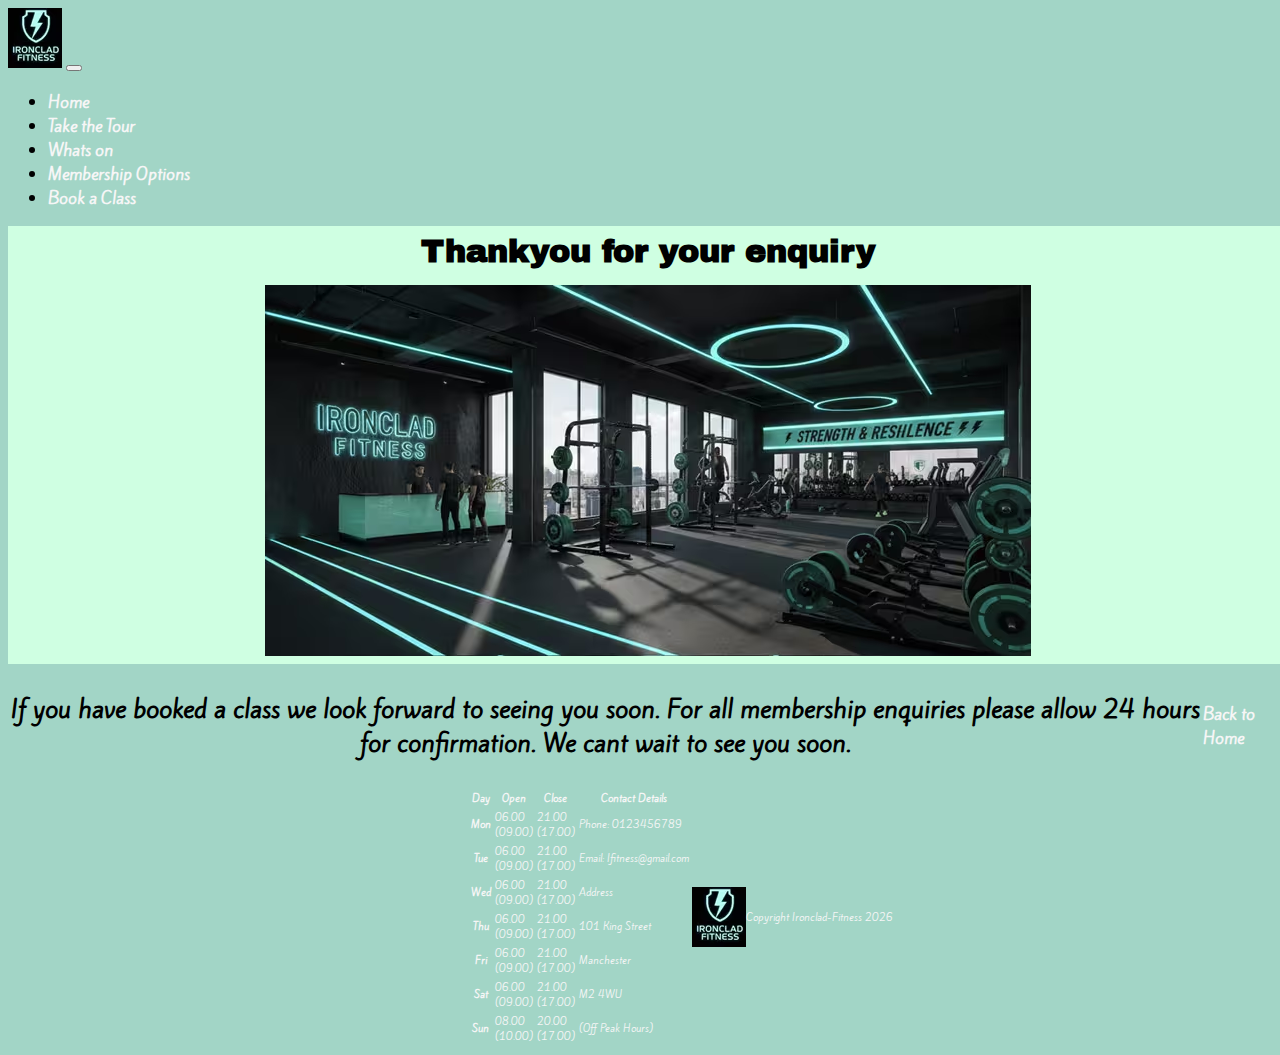
<file: confirmation.html>
<!DOCTYPE html>
<html lang="en">

<head>
  <meta charset="UTF-8">
  <meta name="viewport" content="width=device-width, initial-scale=1.0">
  <!--bootstrap CSS LINK-->
  <link href="https://cdn.jsdelivr.net/npm/bootstrap@5.3.8/dist/css/bootstrap.min.css" rel="stylesheet"
    integrity="sha384-sRIl4kxILFvY47J16cr9ZwB07vP4J8+LH7qKQnuqkuIAvNWLzeN8tE5YBujZqJLB" crossorigin="anonymous">
  <!--local css link-->
  <link rel="stylesheet" href="assets/css/styles.css">
  <title>Ironclad Fitness | Confirmation</title>
  <link rel="icon" type="image/x-icon" href="./assets/images/brand.avif">
</head>

<body class="main-body" id="confirm-page">
  <!--navbar-->
  <nav class="navbar navbar-expand-lg bg-dark" data-bs-theme="dark">
    <div class="container-fluid">
      <a class="navbar-brand " href="index.html" aria-label="brand icon and link to homepage"><img
          src="./assets/images/brand.avif" class="icon" alt="company icon"></a>
      <button class="navbar-toggler" type="button" data-bs-toggle="collapse" data-bs-target="#navbarNav"
        aria-controls="navbarNav" aria-expanded="false" aria-label="Toggle navigation">
        <span class="navbar-toggler-icon"></span>
      </button>
      <div class="collapse navbar-collapse" id="navbarNav">
        <ul class="navbar-nav ms-auto">
          <li class="nav-item">
            <a class="nav-link " aria-current="page" href="index.html">Home</a>
          </li>
          <li class="nav-item">
            <a class="nav-link" href="take-the-tour.html">Take the Tour</a>
          </li>
          <li class="nav-item">
            <a class="nav-link" href="whats-on.html">Whats on</a>
          </li>
          <li class="nav-item">
            <a class="nav-link" href="index.html#membership">Membership Options</a>
          </li>
          <li class="nav-item">
            <a class="nav-link" href="whats-on.html#class-booking">Book a Class</a>
          </li>
        </ul>
      </div>
    </div>
  </nav>
  <header class="container" id="confirmationH">
    <div class="row center">
      <div class="col-12 centerc ">
        <h1 class="display-5 text-middle margins">Thankyou for your enquiry </h1>
        <img class="img-fluid margins" src="assets/images/confirmation-page-pic.avif" alt="person ready to run">
      </div>
    </div>
  </header>


  <main>
    <section class="container center" id="confirmationM">
      <div class="row center">
        <div class="col-12 margins">
          <h2 class="text-middle lead" id="altheading">If you have booked a class we look forward to seeing you soon. For all membership enquiries please allow 24 hours for confirmation. We cant wait to see you soon.</h2>
        </div>
        <div class="col-12 col-md-6 center margins">
          <a href="index.html" class="btn btn-dark">Back to Home</a>
        </div>
      </div>
    </section>
  </main>
  <!--footer-->
  <footer id="footer" class="container-fluid mt-auto bg-dark " data-bs-theme="dark">
    <div class="row center" id="social-media">
      <div class="col-12 margins" id="social-links">
        <a href="https://www.facebook.com/" target="_blank"
          aria-label="link to our facebook page(opens in a new tab)"><i class="fa-brands fa-facebook fa-xl "></i></a>
        <a href="https://www.instagram.com/" target="_blank"
          aria-label="link to our instagram page(opens in a new tab)"> <i class="fa-brands fa-instagram fa-xl"></i></a>
        <a href="https://x.com/" target="_blank" aria-label="link to our x page(opens in a new tab)"> <i
            class="fa-solid fa-x fa-xl"></i></a>
        <a href="https://www.youtube.com/" target="_blank"
          aria-label="link to our youtube channel (opens in a new tab)"> <i class="fa-brands fa-youtube fa-xl"></i></a>
      </div>
      <!--Opening times-->
      <div class="col-12" id="opening-times">
        <table class="table table-bordered w-50 ">
          <thead>
            <tr>
              <th scope="col">Day</th>
              <th scope="col">Open</th>
              <th scope="col">Close</th>
              <th scope="col">Contact Details </th>
            </tr>
          </thead>
          <tbody>
            <tr>
              <th scope="row">Mon</th>
              <td>06.00<br>(09.00)</td>
              <td>21.00<br>(17.00)</td>
              <td>Phone: 0123456789</td>
            </tr>
            <tr>
              <th scope="row">Tue</th>
              <td>06.00<br>(09.00)</td>
              <td>21.00<br>(17.00)</td>
              <td>Email: Ifitness@gmail.com</td>
            </tr>
            <tr>
              <th scope="row">Wed</th>
              <td>06.00<br>(09.00)</td>
              <td>21.00<br>(17.00)</td>
              <td>Address</td>
            </tr>
            <tr>
              <th scope="row">Thu</th>
              <td>06.00<br>(09.00)</td>
              <td>21.00<br>(17.00)</td>
              <td> 101 King Street</td>
            </tr>
            <tr>
              <th scope="row">Fri</th>
              <td>06.00<br>(09.00)</td>
              <td>21.00<br>(17.00)</td>
              <td>Manchester</td>
            </tr>
            <tr>
              <th scope="row">Sat</th>
              <td>06.00<br>(09.00)</td>
              <td>21.00<br>(17.00)</td>
              <td>M2 4WU</td>
            </tr>
            <tr>
              <th scope="row">Sun</th>
              <td>08.00<br>(10.00)</td>
              <td>20.00<br>(17.00)</td>
              <td>(Off Peak Hours)</td>
            </tr>
          </tbody>
        </table>
      </div>
      <!--copyright-->
      <div class="col-12 center">
        <img src="./assets/images/brand.avif" alt="company icon">
      </div>
      <div class="col-12 center">
        <p>Copyright Ironclad-Fitness 2026</p>
      </div>
    </div>
  </footer>
  <!--Bootstrap JS link-->
  <script src="https://cdn.jsdelivr.net/npm/bootstrap@5.3.8/dist/js/bootstrap.bundle.min.js"
    integrity="sha384-FKyoEForCGlyvwx9Hj09JcYn3nv7wiPVlz7YYwJrWVcXK/BmnVDxM+D2scQbITxI"
    crossorigin="anonymous"></script>
</body>

</html>
</file>
<file: assets/css/styles.css>
/* google fonts 
Archivo Black titles 
Kite One-main content*/
@import url('https://fonts.googleapis.com/css2?family=Archivo+Black&family=Kite+One&display=swap');

/*root variables*/
:root {
--primary-color:#CFFFE2;/*Mint*/
--secondary-color:#A2D5C6; /* cyan*/
--highlight-color:#F6F6F6; /*light grey*/
--header-font:"Archivo Black", sans-serif ;
--secondary-font:"Kite One", sans-serif;
}
/*general styles*/
body {
    background-color: var(--primary-color);
    font-family: var(--secondary-font);
    
    
}
h1,h2,h3{
    font-family: var(--header-font);
    
}

main{
    background-color: var(--secondary-color);
}
/*custom classes to replace bootstrap ones so updates are easier if needed in future*/
.margins{
    margin-top:0.5rem;
    margin-bottom: 0.5rem;
}
.center{
    display:flex;
    justify-content:center;
    align-items: center;
}
.centerc{
    display:flex;
    flex-direction: column;
    justify-content:center;
    align-items: center;
}
.text-middle{
    text-align:center;
}
/*class to push footer to bottom*/
.main-body{
    display:flex;
    flex-direction: column;
    min-height:100vh;
}
/*changes button colours*/
.btn{
    color:var(--highlight-color);
}
.btn:hover{
    background-color:var(--highlight-color);
    color:black;
    border-color: black;
}
a,link{
    text-decoration: none;
    color:rgba(27, 5, 5, 0.884);
    font-weight:900;
}
.form-control, .form-select{
    background-color: var(--highlight-color);
}
/* hover feature for all form inputs*/
.form-control:hover, .form-select:hover{
    background-color: black;
    color:var(--highlight-color);
}
/*box shadow code for all images and links*/
img:hover{
    box-shadow:0px 15px 25px rgb(10, 10, 10);
    transform: translateY(-2px);
}
    a:hover{
    box-shadow:0px 15px 25px rgb(10, 10, 10);
    transform: translateY(5px);
}
/*navbar*/
.navbar-nav li a{
    color:var(--highlight-color);
}
/*Key Information*/
.carousel-item{background-color: black;}
.carousel-item p{
    text-transform: uppercase;
    font-weight: bold;
    color:var(--highlight-color);
}
/*membership section*/
#membership ul{
    list-style-type: none;
    text-align: center;
    padding-left: 0%;
}
#membership-cards, #social-links,#opening-times{
    display:flex;
    justify-content: space-around;
}
#bronze, #silver, #gold{
    display: flex;
    justify-content: center;
    width:16rem;
    
}
.card-body{
    background-color: var(--highlight-color);
}
#membership-button{ 
    display:flex;
    align-items: center;
    justify-content: center;
}
/*whats on table*/
#classestable, #classestable1{
    background-color: transparent;;
    font-size: x-small;
}
#classestable th, #classestable1 th, #classestable td, #classestable1 td{
    background-color: transparent;
    border-color: var(--highlight-color);
}
/*confirmation*/
/*styling to make h2 look like a p for better semantic html*/
#confirm-page{
    background-color: var(--secondary-color);
}
#confirmationH{
    background-color: var(--primary-color);
    min-width:100vw;
    align-items: center;
}
/*changes font on confirmation page so looks like secondary text but is header for semantics*/
#altheading{
    font-family: var(--secondary-font);
}
/*footer*/
#footer i{
    color: var(--highlight-color);
    padding:1em;
}
/* reduces font size so more responsive on smaller screens*/
#footer{
    color: var(--highlight-color);
font-size: x-small;
}
#opening-times th, #opening-times td{
    color:var(--highlight-color);
}
/*header order for tablets and larger*/
@media (min-width: 768px){

    #header-pic{
        order:2;
        height:100%;
    }
    #header-title{
        order:1;
        text-align:center;
    }
    #header-text{
        order:3;
    }
    /*picture alignment in take-the-tour page*/
     .ttt-pics{
       min-height:236.05px;    
    }
}
@media (min-width: 1200px){
  /* image sizing for larger images take the tour page*/
 .ttt-pics{
    min-height:250.31px;
}
}
/*image sizing for xl screens*/
@media (min-width: 1400px){
.ttt-pics{
    min-height:292.5px;
}
}
</file>
